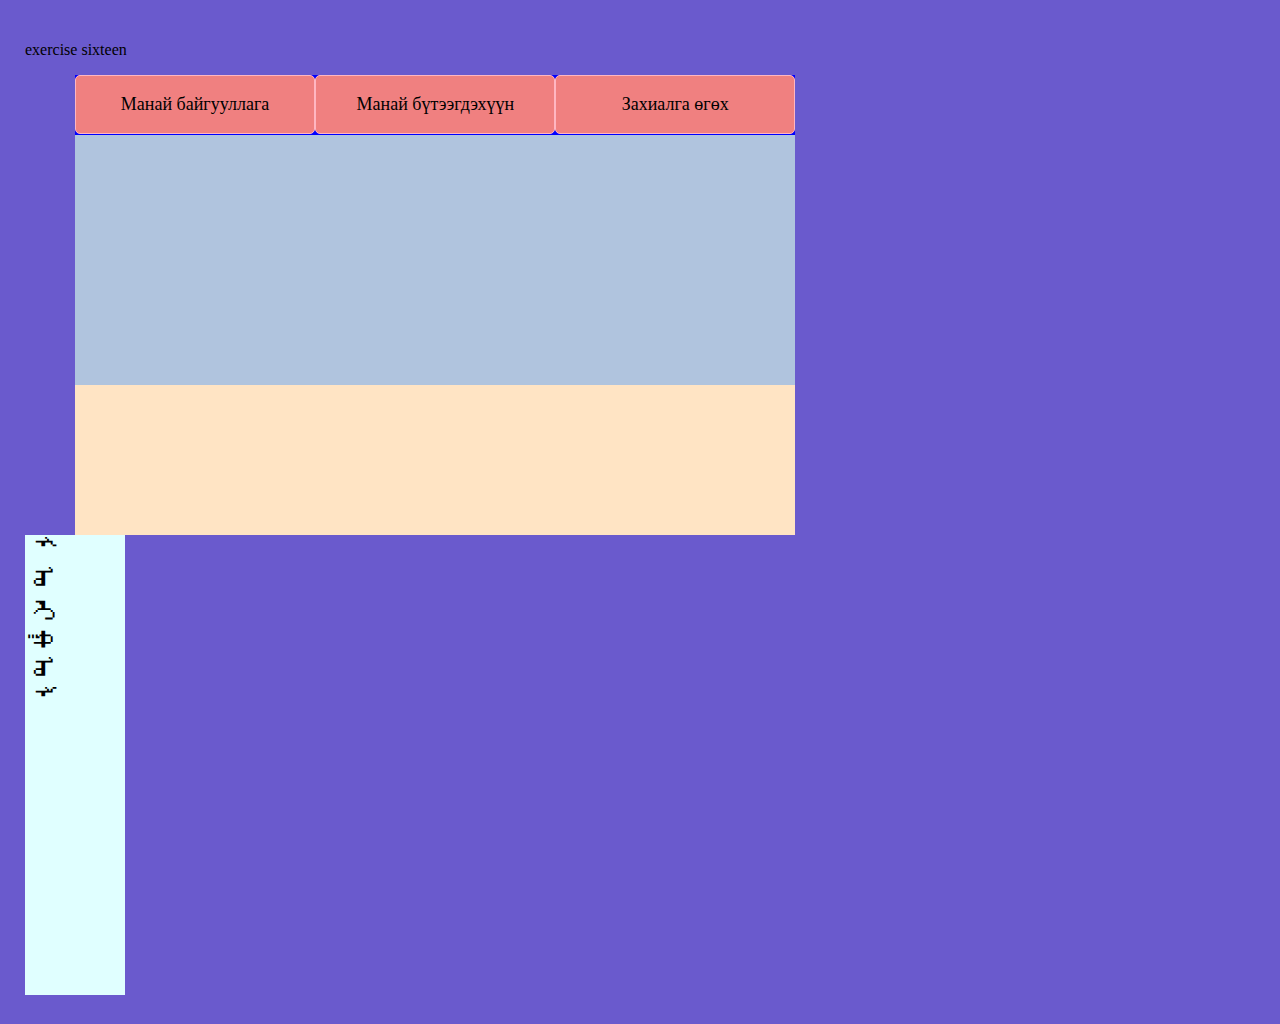
<file: exercises/new.html>
<!DOCTYPE html>
<html lang="en">
<head>
    <meta charset="UTF-8">
    <meta http-equiv="X-UA-Compatible" content="IE=edge">
    <meta name="viewport" content="width=device-width, initial-scale=1.0">
    <title>Document</title>
    <link rel="stylesheet" href="screen.css" type="text/css" media="screen"/>
</head>
<body>
    <p>exercise sixteen</p>
        <div id="header">
             <table>
                <tr>
                    <td>Манай байгууллага</td>
                    <td>Манай бүтээгдэхүүн</td>
                    <td>Захиалга өгөх</td>
                </tr>
            </table>
        </div>
    <div id="container">
        </div>
        <div id="wrapper"></div>
    </div>
    <span id="mgl">ᠮᠣᠩᠭᠣᠯ</span>
</body>
</html>
</file>
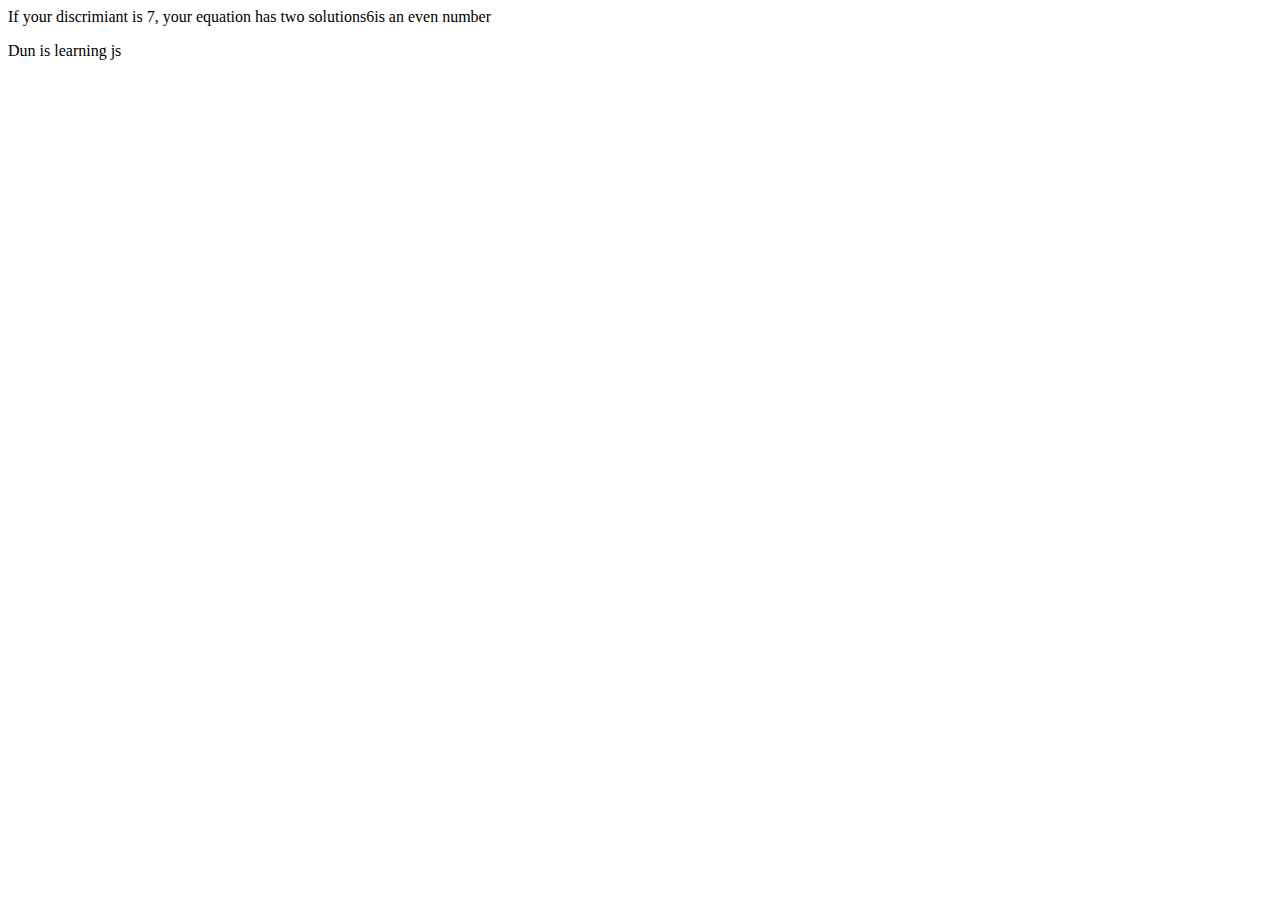
<file: exercises/test-page.html>
<!DOCTYPE html>
<html lang="en">
<head>
    <meta charset="UTF-8">
    <meta http-equiv="X-UA-Compatible" content="IE=edge">
    <meta name="viewport" content="width>, initial-scale=1.0">
    <script src="ifelse.js"></script>
    <title>JS1</title>
</head>
<body>
    <p>Dun is learning js</p>
</body>
</html>
</file>
<file: exercises/screen.css>
/*"Миний кодын эхлэл" хакатоны дасгал хуудаст зориулсан stylesheet*/
body{
    background-color: slateblue;
    background-repeat: no-repeat;
    padding: 25px;
    margin: 0px;
}
/* id="wrapper"-тай div-ийг зохиомжлох*/ 
#container{
    background-color: lightsteelblue;
    width: 720px;
    height: 250px;
    margin-left: 50px;
    
}
#wrapper{
    background-color: bisque;
    width:720px;
    height: 150px;
    margin-left: 50px;
}
#header{
    background-color: blue;
    width: 720px;
    height: 60px; 
    margin-left: 50px;

}
#header>table tr td{
    text-align: center;
    border: 1px solid lightpink;
    border-radius: 5px;
    width: 240px;
    height: 55px;
    background-color: lightcoral;
}
#header>table{
    border-spacing: 0px;
    font-family: Segoe print;
    font-size: large;
}
#mgl{
    width: 100px;
    height: 460px;
    background-color: lightcyan;
    color: black;
    writing-mode: vertical-lr;
    text-orientation: upright;
    font-size: 30px;
    -webkit-writing-mode: vertical-lr;
    -webkit-text-orientation: sideways-right;
}
</file>
